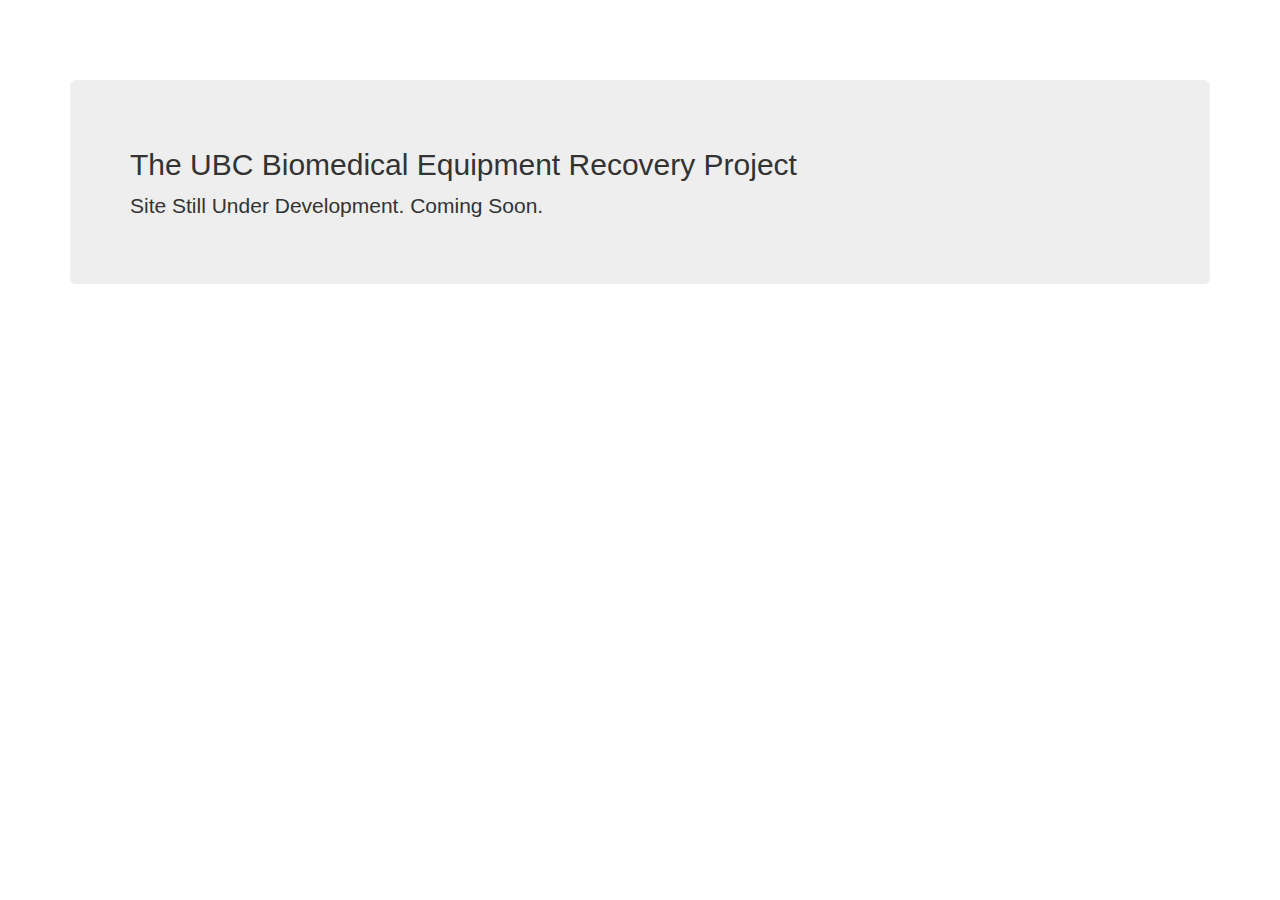
<file: Website/misc/placeholder.html>
<!DOCTYPE html>
<!--
	Placeholder page for the UBC Biomedical Equipment Recovery Project
	
	Place this file at the root an empty site to inform viewers that the 
	real site is coming soon.
-->
<html>
	<head>
		<meta charset="utf-8">
		<meta http-equiv="X-UA-Compatible" content="IE=edge">
		<meta name="viewport" content="width=device-width, initial-scale=1">
		
		<!-- Bootstrap from CDN -->
		<link rel="stylesheet" href="https://maxcdn.bootstrapcdn.com/bootstrap/3.3.7/css/bootstrap.min.css" integrity="sha384-BVYiiSIFeK1dGmJRAkycuHAHRg32OmUcww7on3RYdg4Va+PmSTsz/K68vbdEjh4u" crossorigin="anonymous">
		<script src="https://maxcdn.bootstrapcdn.com/bootstrap/3.3.7/js/bootstrap.min.js" integrity="sha384-Tc5IQib027qvyjSMfHjOMaLkfuWVxZxUPnCJA7l2mCWNIpG9mGCD8wGNIcPD7Txa" crossorigin="anonymous"></script>

		<title>The UBC Biomedical Equipment Recovery Project</title>
	</head>
	<body>

	<br />
	<br />
	<br />
	<br />

	<div class="container">
		<div class="jumbotron">
			<h2>The UBC Biomedical Equipment Recovery Project</h2>
			<p>Site Still Under Development. Coming Soon.</p>
		</div>
	</div>

	</body>
</html>
</file>
